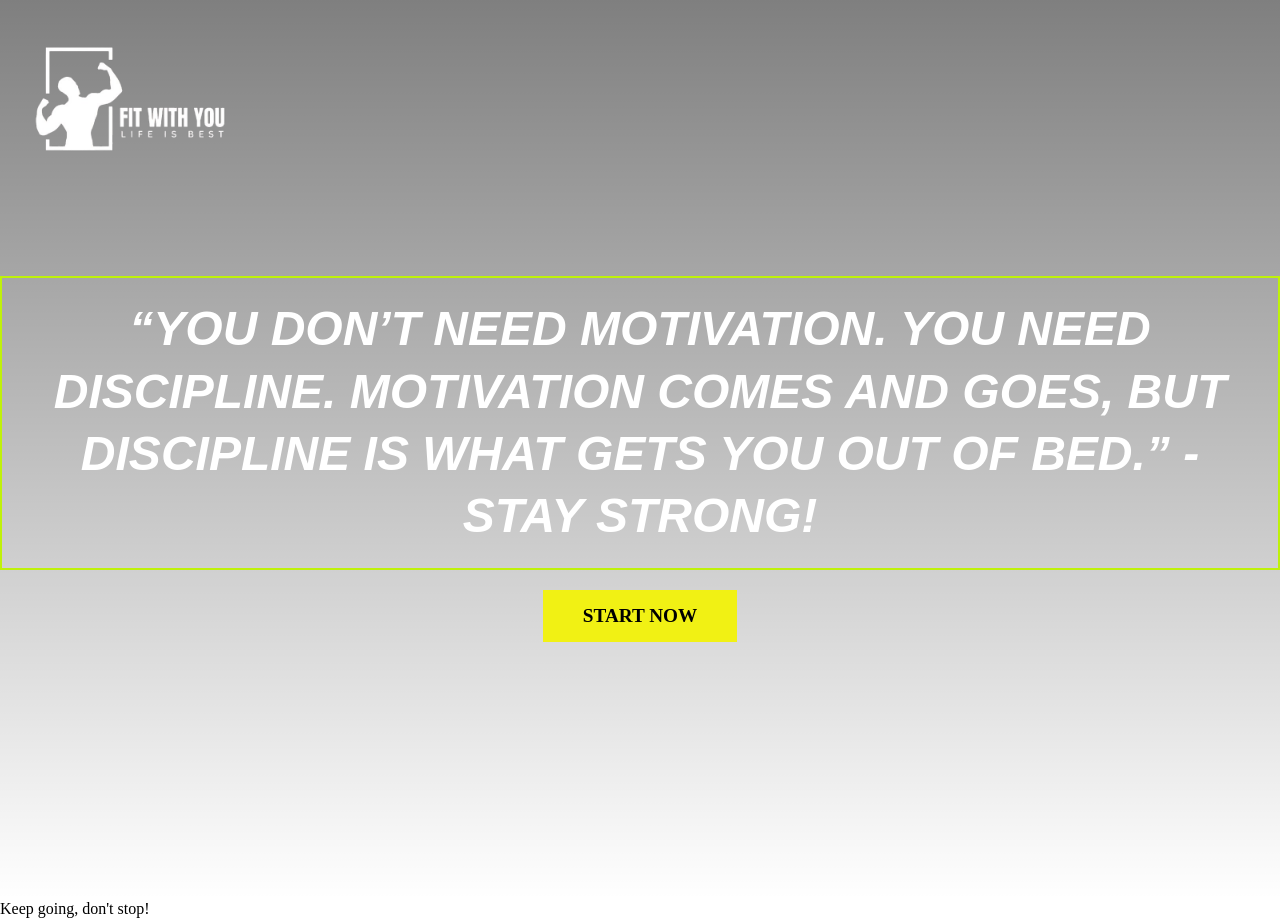
<file: index.html>
<!DOCTYPE html>
<html lang="en">
<head>
    <meta charset="UTF-8">
    <meta name="viewport" content="width=device-width, initial-scale=1.0">
    <title>Page 1</title>
    <link rel="stylesheet" href="fit-with-you.css/Fit-with-you-home.css">



</head>
<body>

    <section class="bagkround">
        <div class="logo">
            <img src="FIt_with_you-removebg-preview (1).png"  width="200px">
        </div>
 <br>
        <div class="content">
            <div class="text">
                <h2 id="title">
“You don’t need <span class="highlight">motivation</span>. 
You need <span class="highlight">discipline</span>. 
<span class="highlight">Motivation</span> comes and goes, but <span class="highlight">discipline</span> is what gets you out of bed.”</h2></div>
            
            <a href="fit-with-you-sections.html" class="btn" target="_blank">START NOW</a>
        </div>
    </section>

    <script src="script.js"></script>

</body>
</html>
</file>
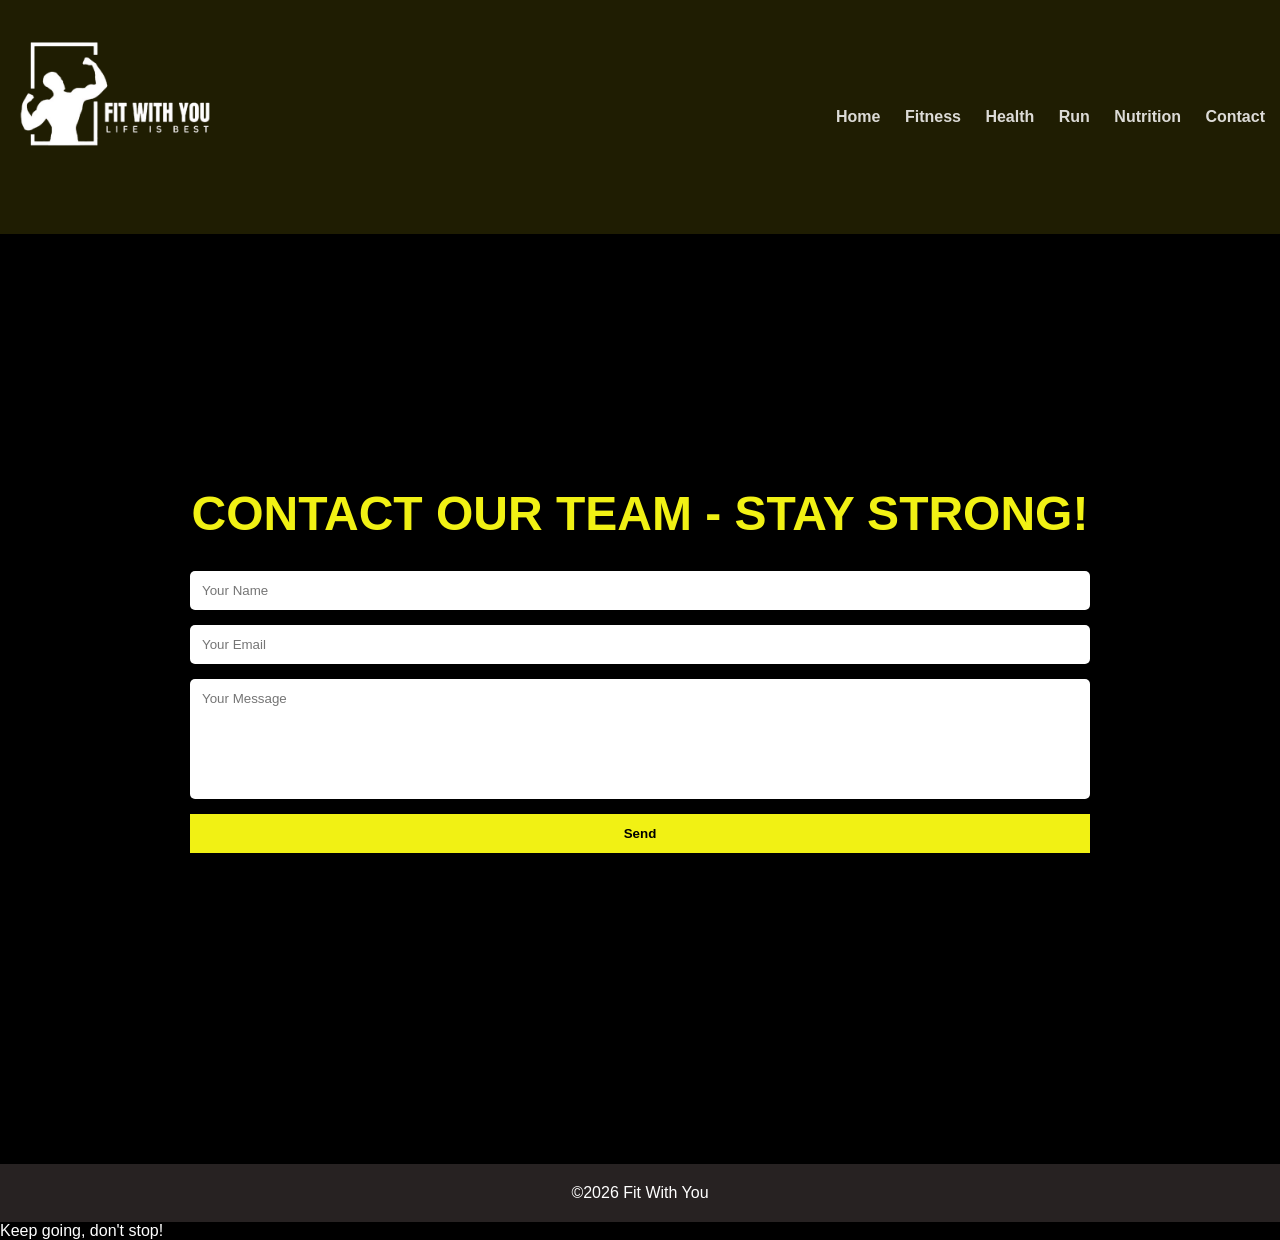
<file: fit-with-you-contact.html>
<!DOCTYPE html>
<html lang="en">
<head>
  <meta charset="UTF-8">
  <meta name="viewport" content="width=device-width, initial-scale=1.0">
<link rel="stylesheet" href="fit-with-you.css/fit-with-you-contact.css">
  <title>CONTACT</title>
</head>
<body>
  <header>
  <div class="logo">
    <img src="FIt_with_you-removebg-preview (1).png" alt="">
  </div>

  <nav>
    <a href="Fit-with-you-home.html">Home</a>
    <a href="fit-with-you-fitness.html">Fitness</a>
    <a href="fit-with-you-health.html">Health</a>
    <a href="fit-with-you-run.html">Run</a>
    <a href="fit-with-you-nutrition.html">Nutrition</a>
    <a href="fit-with-you-contact.html">Contact</a>
  </nav>
</header>

<section class="section-contact">
  <div class="contact-content">

    <h2>Contact Our Team</h2>

    <form id="contactForm">
      <input type="text" name="name" placeholder="Your Name" required>
      <input type="email" name="email" placeholder="Your Email" required>
      <textarea name="message" placeholder="Your Message" required></textarea>
      <button type="submit">Send</button>
    </form>

    <p id="result"></p>

  </div>
</section>

<footer>
  <p>©️2026 Fit With You</p>
</footer>

<script src="script.js"></script>

</body>
</html>
</file>
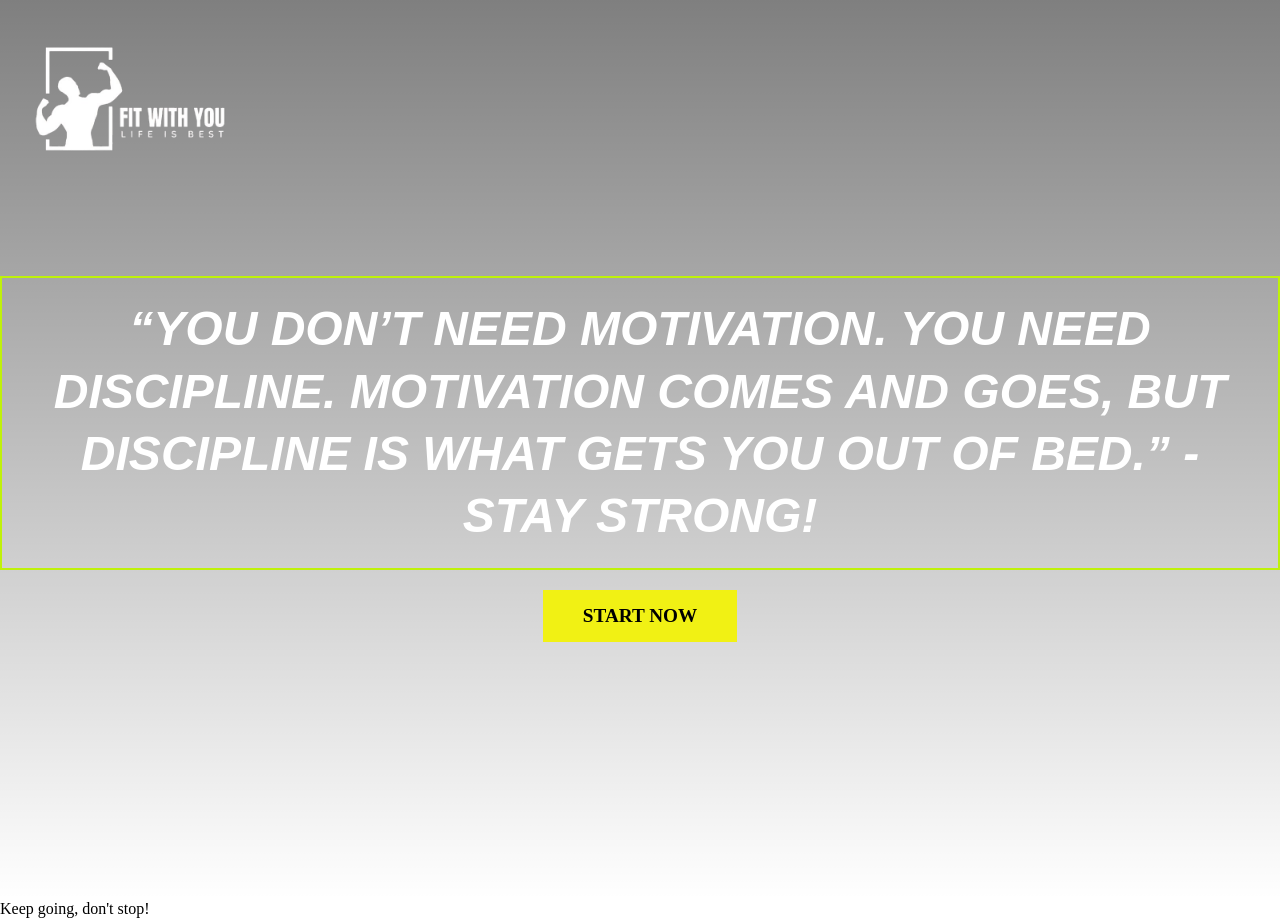
<file: Fit-with-you-home.html>
<!DOCTYPE html>
<html lang="en">
<head>
    <meta charset="UTF-8">
    <meta name="viewport" content="width=device-width, initial-scale=1.0">
    <title>Page 1</title>
    <link rel="stylesheet" href="fit-with-you.css/Fit-with-you-home.css">



</head>
<body>

    <section class="bagkround">
        <div class="logo">
            <img src="FIt_with_you-removebg-preview (1).png"  width="200px">
        </div>
 <br>
        <div class="content">
            <div class="text">
                <h2 id="title">
“You don’t need <span class="highlight">motivation</span>. 
You need <span class="highlight">discipline</span>. 
<span class="highlight">Motivation</span> comes and goes, but <span class="highlight">discipline</span> is what gets you out of bed.”</h2></div>
            
            <a href="page2.html" class="btn" target="_blank">START NOW</a>
        </div>
    </section>

    <script src="script.js"></script>

</body>
</html>
</file>
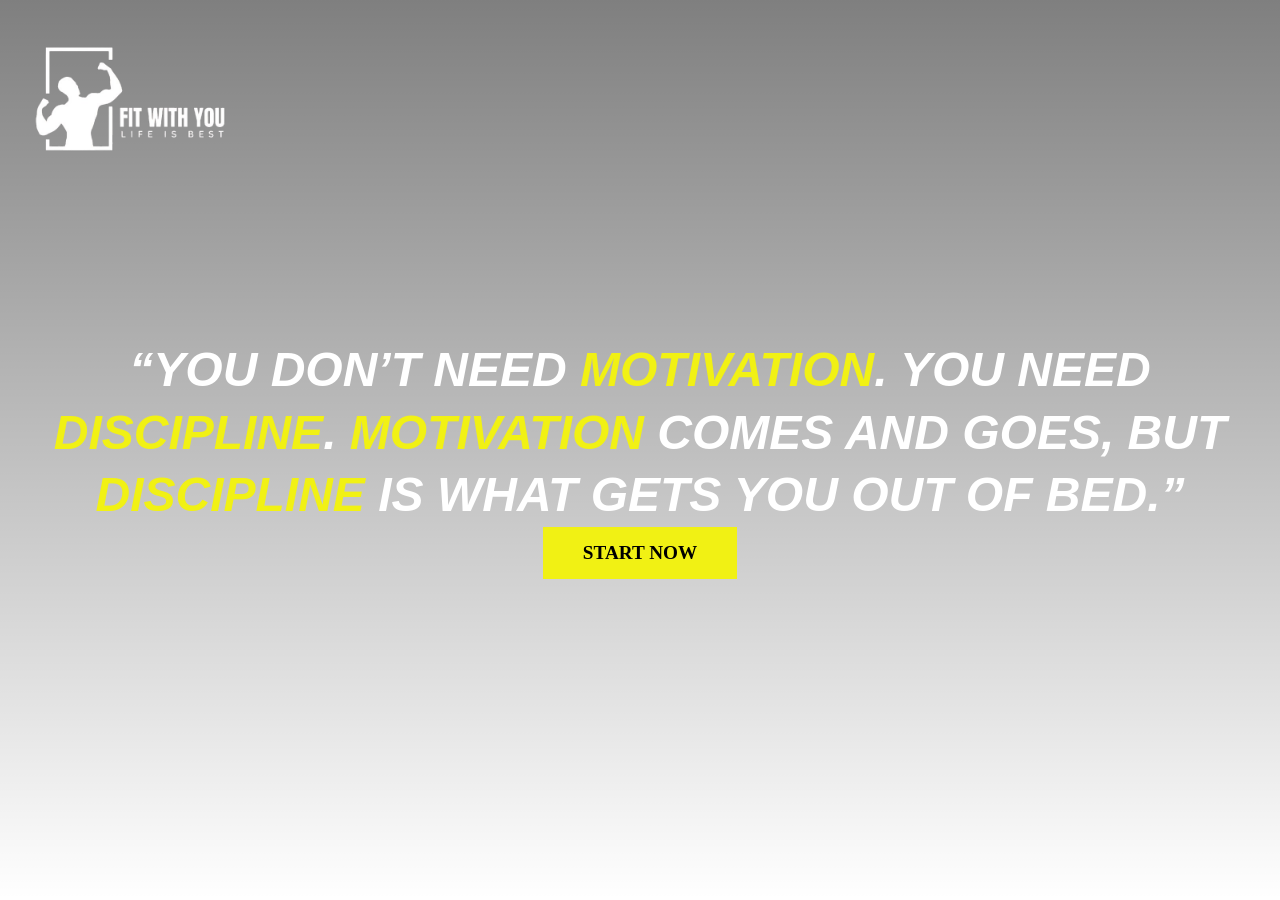
<file: page1.html>
<!DOCTYPE html>
<html lang="en">
<head>
    <meta charset="UTF-8">
    <meta name="viewport" content="width=device-width, initial-scale=1.0">
    <title>Page 1</title>

    <style>

* {
    margin: 0;
    padding: 0;
   box-sizing: border-box;
}

    .bagkround {
    height: 100vh;
    width: 100%;
    background: linear-gradient(rgba(0, 0, 0, 0.5), transparent), 
                url('https://images.pexels.com/photos/13896557/pexels-photo-13896557.jpeg'); 
    background-size: cover;
    background-position: center;
    display: flex;
    flex-direction: column;
    align-items: center;
    justify-content: center;
    color: white;
    text-align: center;
    position: relative;
}

.logo {
    position: absolute;
    top: 20px;
    left: 30px;
    
}

#text {
    border: 2px solid #bff10a; 
    padding: 20px 40px;
    margin-bottom: 20px;
    display: inline-block;
}

h2 {
    font-family: 'Franklin Gothic Medium', 'Arial Narrow', Arial, sans-serif;
    font-size: 3rem;
    font-style: italic;
    text-transform: uppercase;
    line-height: 1.3;
}

.highlight {
    color: #f1f114; 
}

.btn {
    display: inline-block;
    background-color: #f1f114;
    color: black;
    padding: 15px 40px;
    text-decoration: none;
    font-weight: bold;
    font-size: 1.2rem;
    transition: 0.3s;
}

.btn:hover {
    background-color: white;
    transform: scale(1.05);
}

@media (max-width:768px) {
    h2 {
        font-size: 1.5rem;
    }

    .text {
        padding: 10px 20px;
    }
}
  </style>
</head>
<body>

    <section class="bagkround">
        <div class="logo">
            <img src="FIt_with_you-removebg-preview (1).png"  width="200px">
        </div>
 <br>
        <div class="content">
            <div class="text">
                <h2>
“You don’t need <span class="highlight">motivation</span>. 
You need <span class="highlight">discipline</span>. 
<span class="highlight">Motivation</span> comes and goes, but <span class="highlight">discipline</span> is what gets you out of bed.”</h2></div>
            
            <a href="page2.html" class="btn" target="_blank">START NOW</a>
        </div>
    </section>

</body>
</html>
</file>
<file: fit-with-you.css/Fit-with-you-home.css>
* {
    margin: 0;
    padding: 0;
   box-sizing: border-box;
}

    .bagkround {
    height: 100vh;
    width: 100%;
    background: linear-gradient(rgba(0, 0, 0, 0.5), transparent), 
                url('https://images.pexels.com/photos/13896557/pexels-photo-13896557.jpeg'); 
    background-size: cover;
    background-position: center;
    display: flex;
    flex-direction: column;
    align-items: center;
    justify-content: center;
    color: white;
    text-align: center;
    position: relative;
}

.logo {
    position: absolute;
    top: 20px;
    left: 30px;
    
}

.text {
    border: 2px solid #bff10a; 
    padding: 20px 40px;
    margin-bottom: 20px;
    display: inline-block;
}

#title {
    font-family: 'Franklin Gothic Medium', 'Arial Narrow', Arial, sans-serif;
    font-size: 3rem;
    font-style: italic;
    text-transform: uppercase;
    line-height: 1.3;
}

.highlight {
    color: #f1f114; 
}

.btn {
    display: inline-block;
    background-color: #f1f114;
    color: black;
    padding: 15px 40px;
    text-decoration: none;
    font-weight: bold;
    font-size: 1.2rem;
    transition: 0.3s;
}

.btn:hover {
    background-color: white;
    transform: scale(1.05);
}

@media (max-width:768px) {
    h2 {
        font-size: 1.5rem;
    }

    .text {
        padding: 10px 20px;
    }
}
</file>
<file: fit-with-you.css/fit-with-you-contact.css>
*{
      margin: 0;
      padding:0;
      box-sizing: border-box;
      font-family: Arial, Helvetica, sans-serif;
  }

  body{
      background: black;
      color : white;
  }

  header {
    display: flex;
    justify-content: space-between;
    align-items: center;
    padding: 15px ;
    background: rgb(31, 29, 2);
  }

  .logo img {
    width: 200px;
    transition: 0.4s;
  }

  .logo img:hover {
    transform: scale(1.1);
  }

  nav a {
    color: #fdfcfcda;
    text-decoration: none;
    margin-left: 20px;
    font-weight: bold;
    transition: 0.3s;
  }

  nav a:hover {
    color: #f7d306da;
  }

  .section-contact{
      padding:80px 5%;
      display: flex;
      justify-content: center;
      align-items: center;
      min-height: 100vh;
  }

  .contact-content{
      max-width: 900px;
      width:100%;
      display: flex;
      flex-direction: column;
      gap: 30px;
      text-align: center;
  }

  .contact-content h2{
      font-size:3rem;
      font-weight:900;
      color:#f1f114;
      text-transform:uppercase;
  }


  form{
      display: flex;
      flex-direction: column;
      gap: 15px;
  }

  input, textarea{
      padding: 12px;
      border: none;
      outline: none;
      border-radius: 5px;
  }

  textarea{
      min-height: 120px;
      resize: none;
  }

  button{
      background-color: #f1f114;
      color: black;
      padding: 12px;
      font-weight: bold;
      border: none;
      cursor: pointer;
      transition: 0.3s;
  }

  button:hover{
      background-color: white;
      transform: scale(1.05);
  }

  footer{
      text-align: center;
      padding: 20px;
      background: rgb(39, 34, 34);
      margin-top: 30px;
  }
</file>
